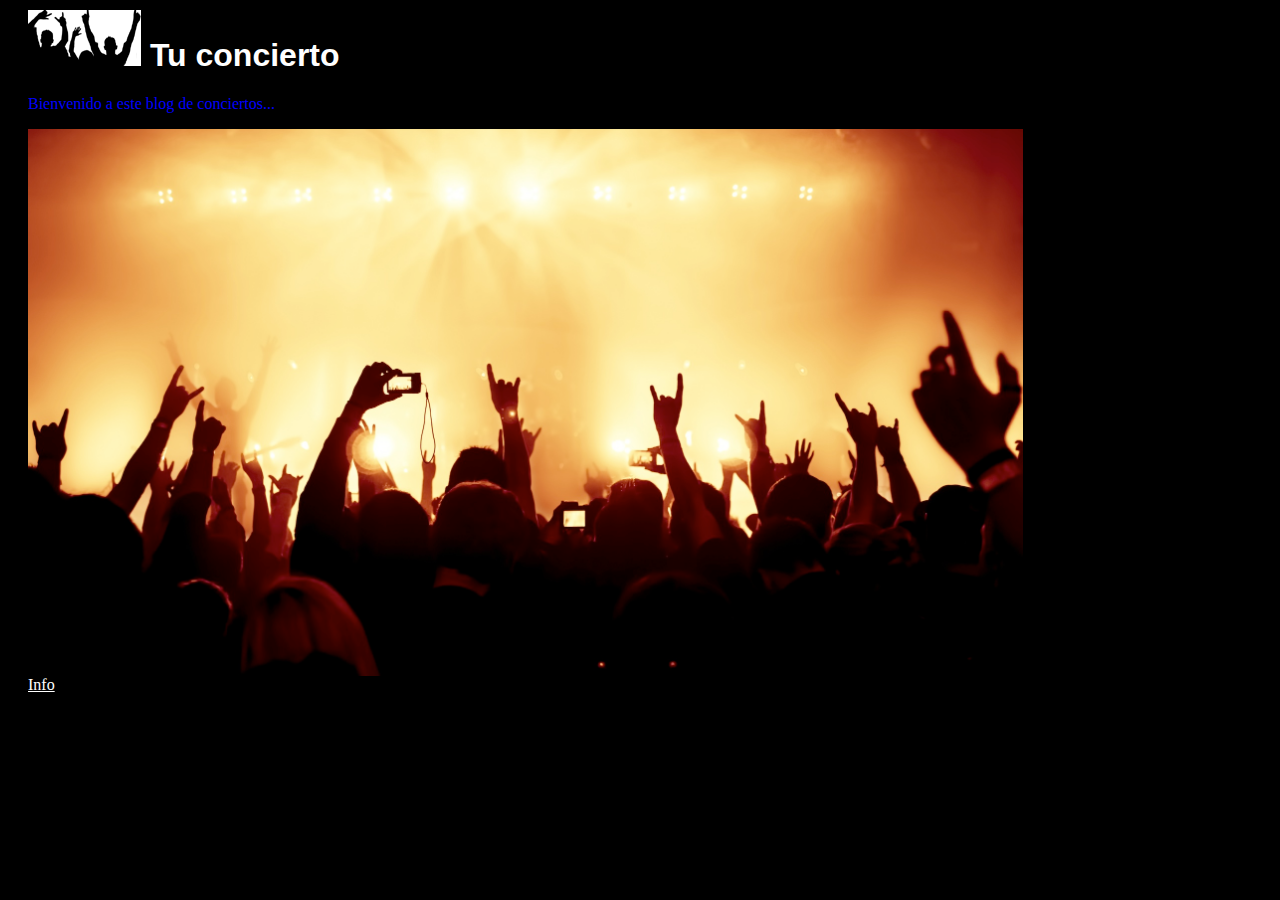
<file: DesarrollodeSitiosWebconHTMLyJAVA_Fátima_2.1-Evaluación 1.zip/index.html>
<html>
	<head>
		<title>HTML Base</title>
		<link rel="stylesheet" href="css/estilos.css">
	</head>
	<body>
		<div>
			<h1><img src="images/concert_logo.png" alt="Logo" style="background-color: white"> Tu concierto</h1>
			<p>
				Bienvenido a este blog de conciertos...
			</p>
			<img src="images/concert.jpg" alt="Concierto" style="width: 80%">

			<br>
			<a href="mailto:info@tuconcierto.com">Info</a>
		</div>
	</body>
</html>
</file>
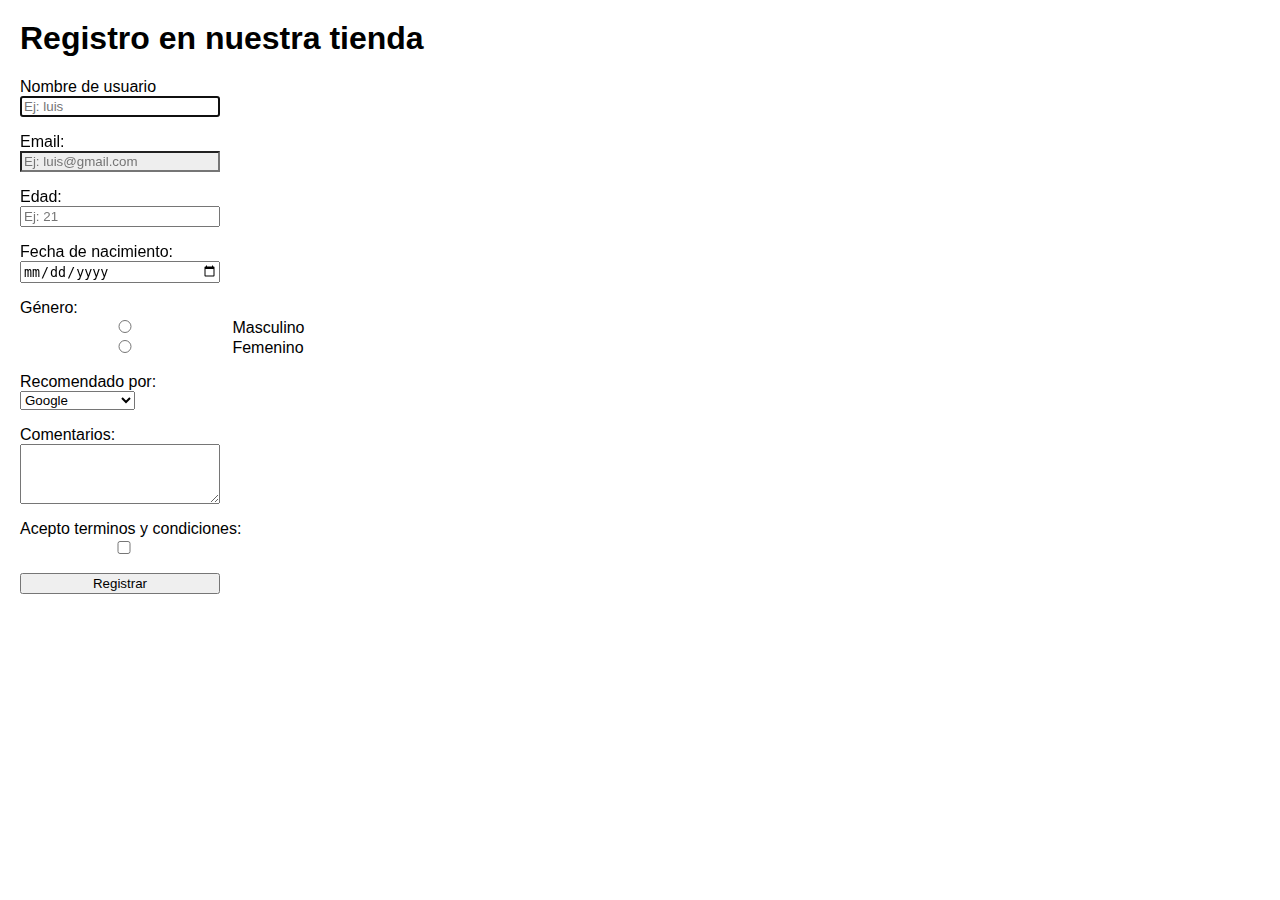
<file: DesarrollodeSitiosWebconHTMLyJAVA_Fátima_2.2-Evaluación 2.zip/index.html>
<html>
	<link rel="stylesheet" href="css/style.css">
<head>
	<title>HTML Base</title>
</head>
<body>
<h1>Registro en nuestra tienda</h1>
<form action="">
	<p>
		<label for="username">Nombre de usuario</label>
		<br>
		<input type="text" name="username" placeholder="Ej: luis" autofocus required>
	</p>
	<p>
		<label for="email">Email: </label>
		<br>
		<input type="email" name="email" placeholder="Ej: luis@gmail.com" required>
	</p>
	<p>
		<label for="age">Edad: </label>
		<br>
		<input type="number" name="age" placeholder="Ej: 21" required>
	</p>
	<p>
		<label for="dob">Fecha de nacimiento: </label>
		<br>
		<input type="date" name="dob" placeholder="Ej: 21" >
	</p>
	<p>
		<label for="genre">G&eacute;nero: </label>
		<br>
		<input type="radio" name="genre"> Masculino
		<br>
		<input type="radio" name="genre"> Femenino
	</p>
	<p>
		<label for="recommend">Recomendado por: </label>
		<br>
		<select name="recommend">
			<option value="1">Google</option>
			<option value="1">Amigo</option>
			<option value="1">Redes Sociales</option>
		</select>
	</p>
	<p>
		<label for="comment">Comentarios: </label>
		<br>
		<textarea name="comment"></textarea>
	</p>

	<p>
		<label for="accept">Acepto terminos y condiciones: </label>
		<br>
		<input type="checkbox" name="accept">
	</p>

	<p>
		<input type="submit" value="Registrar">
	</p>
</form>

</body>
</html>
</file>
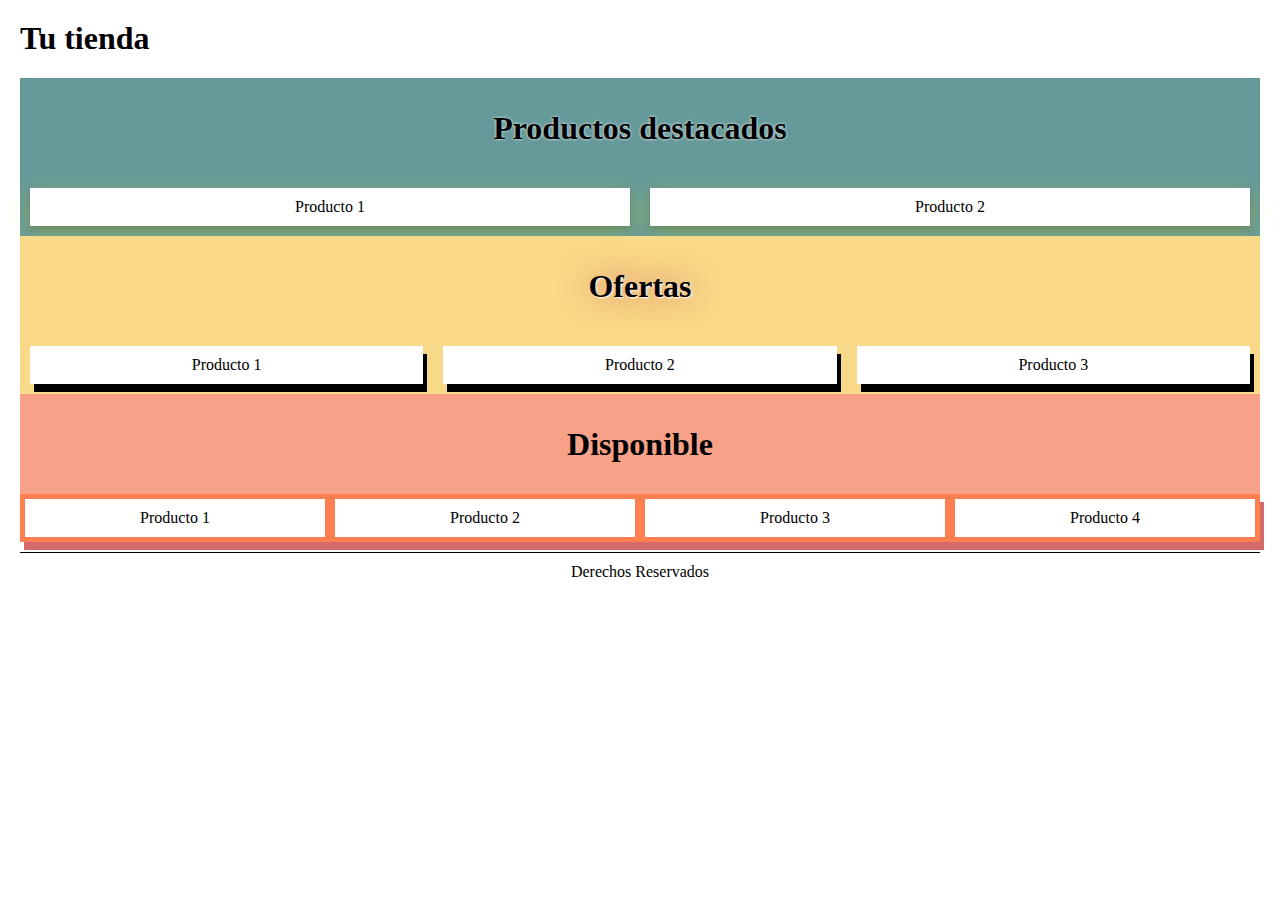
<file: DesarrollodeSitiosWebconHTMLyJAVA_Fátima_2.3-Evaluación 3.zip/contenido_base-3 (Tu tienda)/index.html>
<html>
<head>
	<title>Tienda</title>
	<link rel="stylesheet" href="css/estilos.css">
</head>
<body>
<header>
	<h1>
		Tu tienda
	</h1>
</header>
<section id="contenido">
	<section id="destacados">
		<h1>Productos destacados</h1>
		<div class="contenedor">
			<div>
				Producto 1
			</div>
			<div>
				Producto 2
			</div>
		</div>
	</section>
	<section id="ofertas">
		<h1>Ofertas</h1>
		<div class="contenedor">
			<div>
				Producto 1
			</div>
			<div>
				Producto 2
			</div>
			<div>
				Producto 3
			</div>
		</div>
	</section>
	<section id="disponible">
		<h1>Disponible</h1>
		<div class="contenedor">
			<div>
				Producto 1
			</div>
			<div>
				Producto 2
			</div>
			<div>
				Producto 3
			</div>
			<div>
				Producto 4
			</div>

		</div>
	</section>
</section>
<footer>
	Derechos Reservados
</footer>
</body>
</html>
</file>
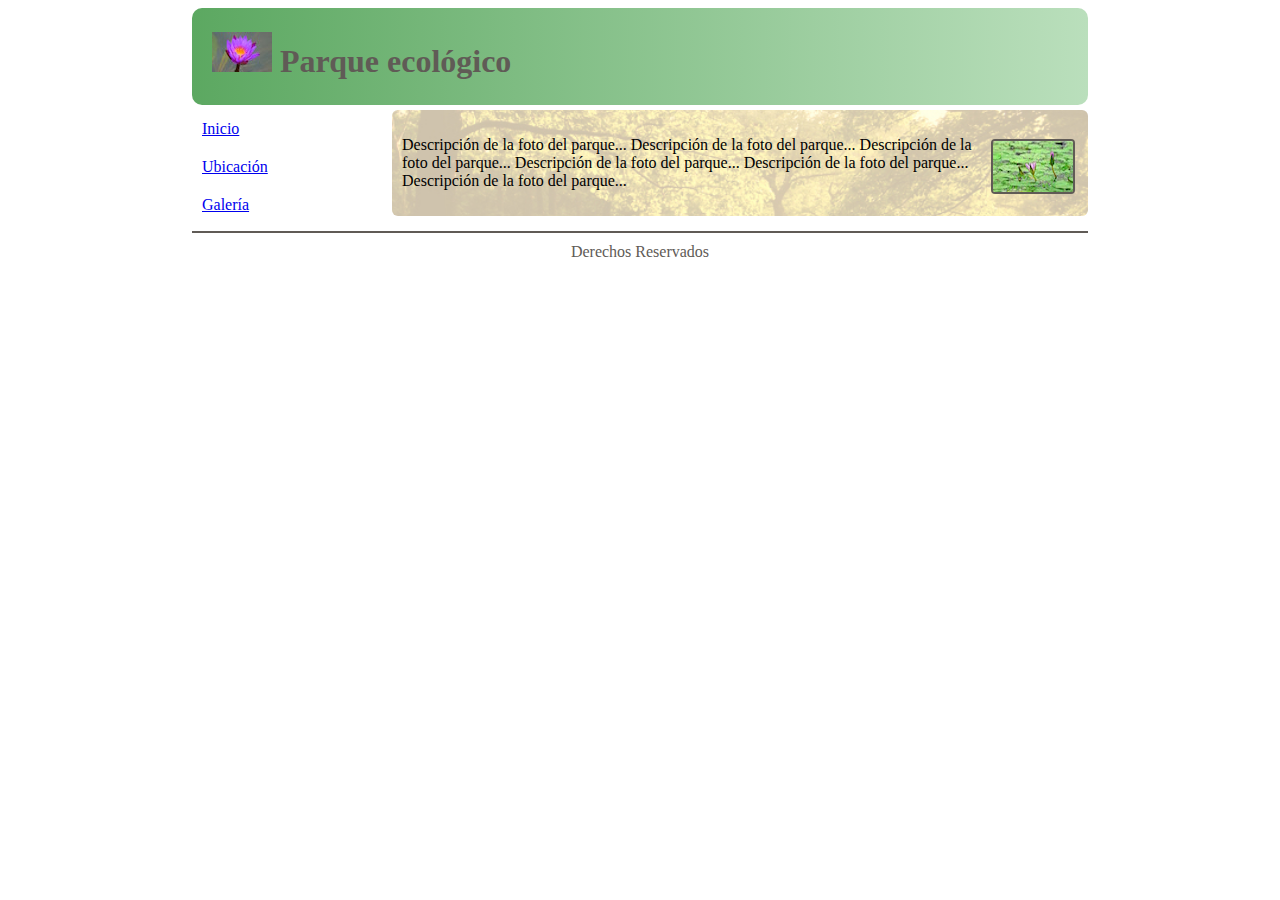
<file: DesarrollodeSitiosWebconHTMLyJAVA_Fátima_2.3-Evaluación 3.zip/contenido_base-3_2 (Parque ecológico)/index.html>
<html>
<head>
	<meta charset="UTF-8">
	<title>Parque</title>
	<link rel="stylesheet" href="css/estilos.css">
</head>
<body>
<header>
	<h1>
		<img src="imagenes/imagen1.jpg" alt=""> Parque ecol&oacute;gico
	</h1>
</header>
<navbar id="menu-principal">
	<ul>
		<li><a href="#">Inicio</a></li>
		<li><a href="#">Ubicaci&oacute;n</a></li>
		<li><a href="#">Galer&iacute;a</a></li>
	</ul>
</navbar>
<section id="contenido">

	<p>
		<img src="imagenes/imagen2.jpg" alt="">
		Descripci&oacute;n de la foto del parque...
		Descripci&oacute;n de la foto del parque...
		Descripci&oacute;n de la foto del parque...
		Descripci&oacute;n de la foto del parque...
		Descripci&oacute;n de la foto del parque...
		Descripci&oacute;n de la foto del parque...
	</p>

</section>

<footer>
	Derechos Reservados
</footer>
</body>
</html>
</file>
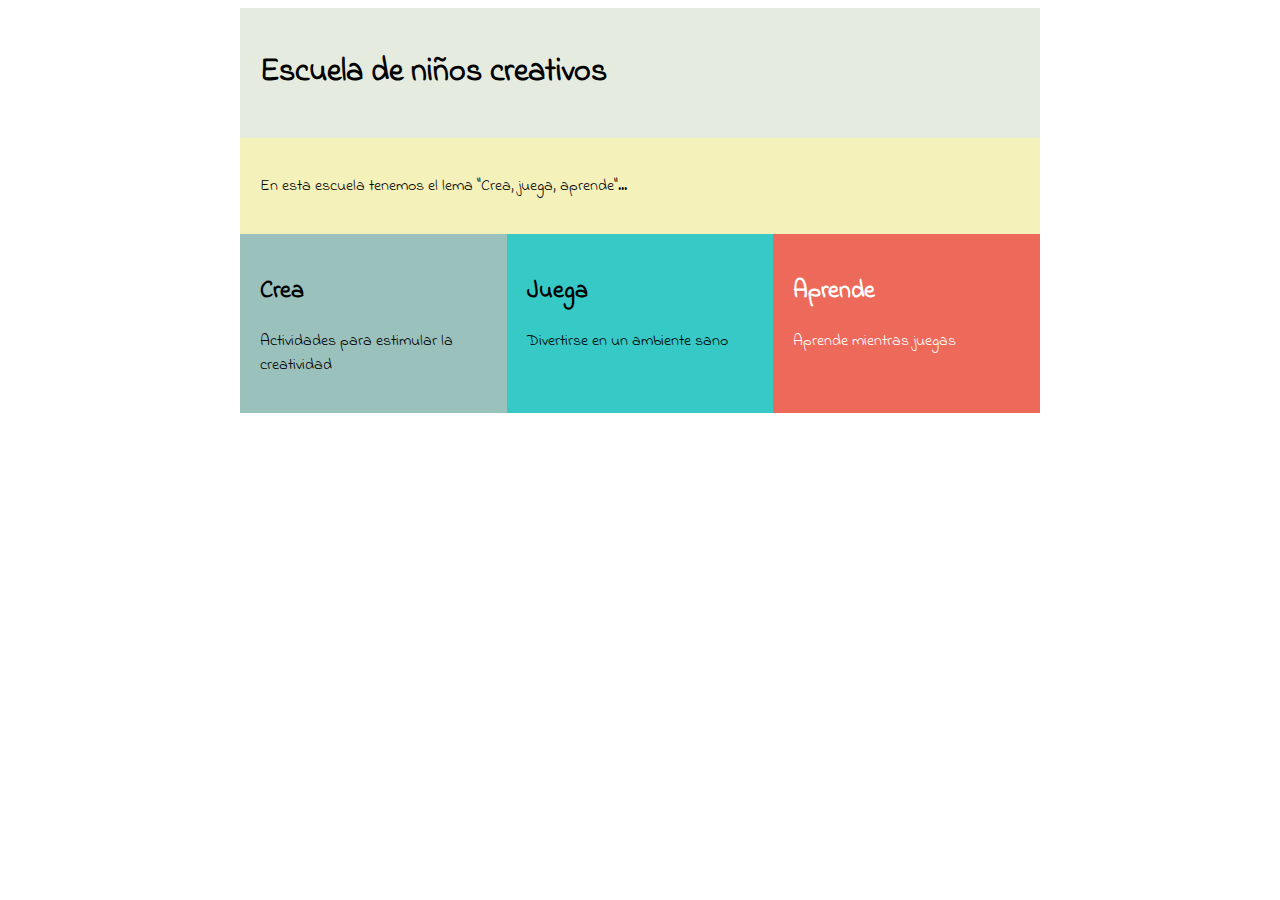
<file: DesarrollodeSitiosWebconHTMLyJAVA_Fátima_2.4-Evaluación 4.zip/Conteido base 6 (Escuela virtual infantil)/index.html>
<!DOCTYPE html>
<html lang="en">
<head>
	<title>Escuela de Niños creativos</title>
	<link href='https://fonts.googleapis.com/css?family=Indie+Flower' rel='stylesheet' type='text/css'>
	<link rel="stylesheet" href="css/estilos.css">
	<meta charset="utf-8">

</head>
<body>
<div class="container" role="main">
	<div class="c1">
		<h1>Escuela de niños creativos</h1>
	</div>
	<div class="c2">
		<p>En esta escuela tenemos el lema "Crea, juega, aprende"...</p>
	</div>
	<div class="c3">
		<h2>Crea</h2>
		<p>Actividades para estimular la creatividad</p>
	</div>
	<div class="c4">
		<h2>Juega</h2>
		<p>Divertirse en un ambiente sano</p>
	</div>
	<div class="c5">
		<h2>Aprende</h2>
		<p>Aprende mientras juegas</p>
	</div>
</div>

</body>
</html>
</file>
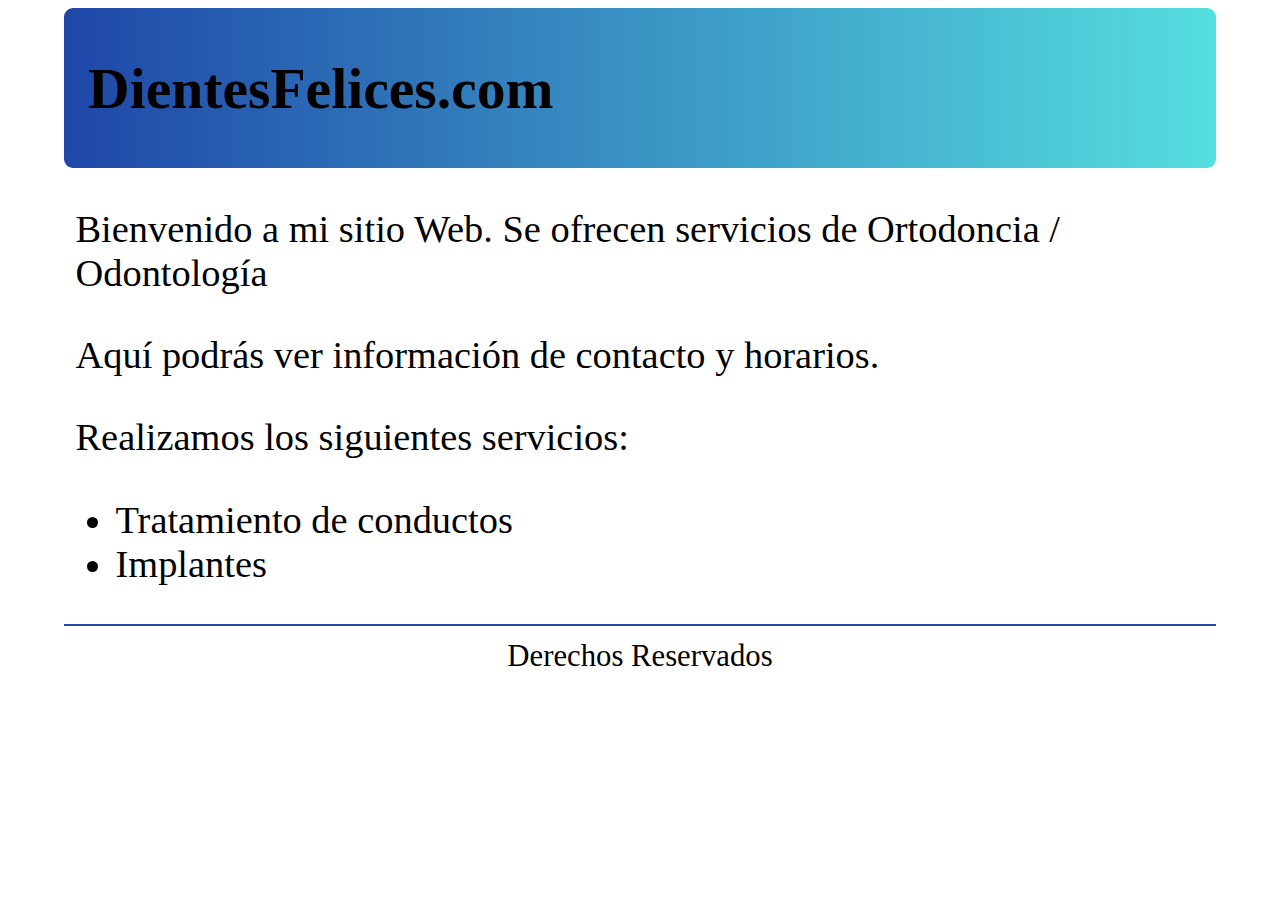
<file: DesarrollodeSitiosWebconHTMLyJAVA_Fátima_2.4-Evaluación 4.zip/Contenido base 4 (DientesFelices.com)/index.html>
<html>
<head>
	<title>DientesFelices</title>
	<link rel="stylesheet" href="css/estilos.css">
	<meta charset="utf-8">
	<meta name="viewport" content="width=device-width, initial-scale=1.0">
</head>
<body>
<header>
	<h1>
		DientesFelices.com
	</h1>
</header>
<section id="contenido">
	<p>Bienvenido a mi sitio Web. Se ofrecen servicios de Ortodoncia / Odontología</p>
	<p>Aquí podrás ver información de contacto y horarios.</p>
	<p>Realizamos los siguientes servicios:</p>
	<ul>
		<li>Tratamiento de conductos</li>
		<li>Implantes</li>
	</ul>
</section>
<footer>
	Derechos Reservados
</footer>
</body>
</html>
</file>
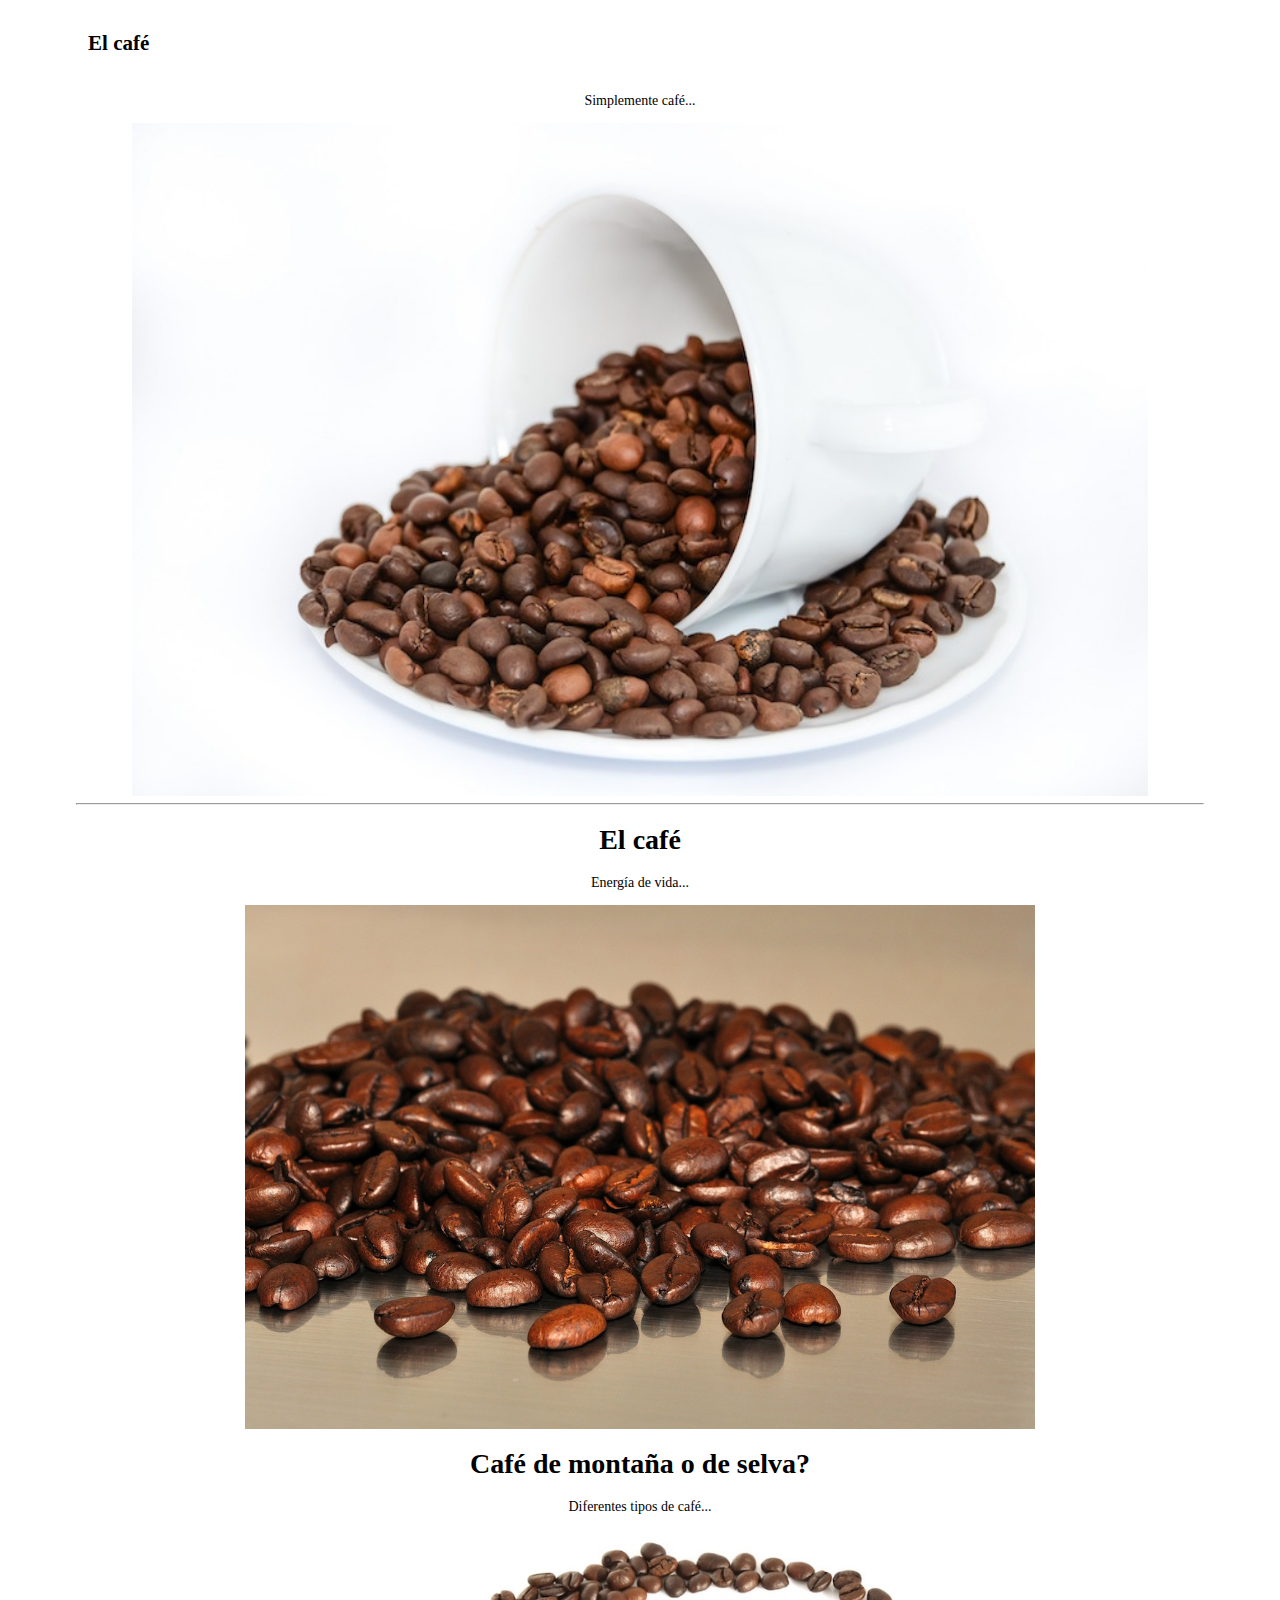
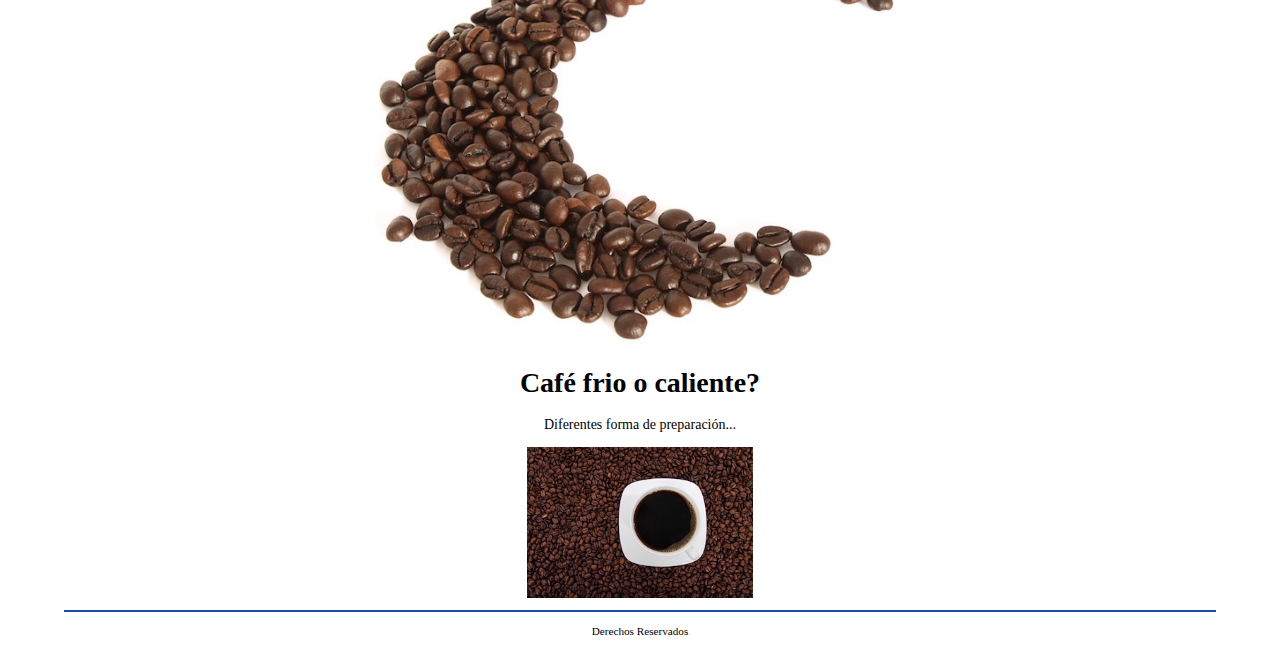
<file: DesarrollodeSitiosWebconHTMLyJAVA_Fátima_2.4-Evaluación 4.zip/Contenido base 5 (Café)/index.html>
<html>
<head>
	<title>El café</title>
	<link rel="stylesheet" href="css/estilos.css">
	<meta charset="utf-8">
	<meta name="viewport" content="width=device-width, initial-scale=1.0">
</head>
<body>
<header>
	<h1>
		El café
	</h1>
</header>
<section id="contenido">
	<p>Simplemente café...</p>
	<img src="imagenes/cafe.jpg" class="adaptativa-porcentaje">
	<hr>
	<article>
		<h1>El café</h1>
		<p>Energía de vida...</p>
		<img src="imagenes/cafe_grande.jpg" class="adaptativa-porcentaje-1">
	</article>

	<article>
		<h1>Café de montaña o de selva?</h1>
		<p>Diferentes tipos de café...</p>
		<img src="imagenes/cafe_mediana.jpg" class="adaptativa-porcentaje-2">
	</article>

	<article>
		<h1>Café frio o caliente?</h1>
		<p>Diferentes forma de preparación...</p>
		<img src="imagenes/cafe_pequena.jpg" class="adaptativa-porcentaje-3">
	</article>






</section>

<footer>
	Derechos Reservados
</footer>
</body>
</html>
</file>
<file: DesarrollodeSitiosWebconHTMLyJAVA_Fátima_2.1-Evaluación 1.zip/css/estilos.css>
body p{
	color: green;
	}

body{
	background-color: black;
	color: white !important;
	font-family: Verdana;
}

body p{
	color: blue;
	}

h1 {
	font-family: Arial;
}

a {
	color: inherit;
}

div{
	margin-top: 10px;
	margin-left: 20px;
}

body{
	color: red;
	}
</file>
<file: DesarrollodeSitiosWebconHTMLyJAVA_Fátima_2.2-Evaluación 2.zip/css/style.css>
/* Selector de etiqueta para input de ancho 200px */
input {
    width: 200px;
}

/* Margen de 20px para el cuerpo del HTML y tipo de fuente Verdana */
body {
    margin: 20px;
    font-family: Verdana, sans-serif;
}

/* Selector de input cuyo atributo name sea email */
input[name="email"] {
    background-color: #eeeeee;
}

/* Fuente Tahoma para todos los párrafos y labels */
p, label {
    font-family: Tahoma, sans-serif;
}

/* Ajustes para textarea */
textarea {
    width: 200px;
    height: 60px;
}
</file>
<file: DesarrollodeSitiosWebconHTMLyJAVA_Fátima_2.3-Evaluación 3.zip/contenido_base-3 (Tu tienda)/css/estilos.css>
body {
	margin: 20px;
}

/* Section Styles */
#destacados {
	background-color: #669999;
}

#ofertas {
	background-color: #F7D988;
}

#disponible {
	background-color: #F7A188;
}

#contenido {
	display: flex;
	flex-direction: column;
}

/* Title Styles */
#contenido > section > h1 {
	padding: 10px;
	text-align: center;
}

#destacados h1 {
	text-shadow: 0 0 3px white;
}

#ofertas h1 {
	text-shadow: 1px 1px 2px white, 0 0 30px #D46A6A;
}

/* Container Styles */
.contenedor {
	display: flex;
	flex-direction: row;
}

#destacados .contenedor > div {
	text-align: center;
	padding: 10px;
	margin: 10px;
	background-color: white;
	width: 50%;
	box-shadow: 0 4px 8px 0 rgba(0, 0, 0, 0.2), 0 6px 20px 0 rgba(255, 255, 0, 0.3);
}

#ofertas .contenedor > div {
	text-align: center;
	padding: 10px;
	margin: 10px;
	background-color: white;
	width: 33.3%;
	box-shadow: 4px 8px;
}

#disponible .contenedor > div {
	text-align: center;
	padding: 10px;
	border: solid 5px coral;
	background-color: white;
	width: 25%;
	box-shadow: 4px 8px #D46A6A;
	}


/* General Styles */
footer {
	margin-top: 10px;
	border-top: solid 1px black;
	padding-top: 10px;
	text-align: center;
}
</file>
<file: DesarrollodeSitiosWebconHTMLyJAVA_Fátima_2.3-Evaluación 3.zip/contenido_base-3_2 (Parque ecológico)/css/estilos.css>
/* Estilos generales */
body {
	margin-left: 15%;
	font-family: Verdana;
	width: 70%;
	color: #605B56;
}

/* Estilos del header */
header {
	padding: 3px 10px;
	margin-bottom: 5px;
	background: -webkit-linear-gradient(left, #5CA861, #BADFBC);
	background: -o-linear-gradient(right, #5CA861, #BADFBC);
	background: -moz-linear-gradient(right, #5CA861, #BADFBC);
	background: linear-gradient(to right, #5CA861, #BADFBC);
	border-radius: 10px;
}

header h1 {
	padding-left: 10px;
}

/* Estilos del menú principal */
#menu-principal ul {
	float: left;
	width: 200px;
	padding: 0;
	margin: 0;
}

#menu-principal ul li {
	padding: 10px;
	list-style-type: none;
}

/* Estilos del contenido */
#contenido {
	margin-left: 200px;
	padding: 10px;
	color: black;
	background-image: url("../imagenes/imagen3.jpg");
	background-size: cover;
	background-position: center;
	border-radius: 6px;
}

/* Estilos del footer */
footer {
	clear: both;
	border-top: solid 2px #605B56;
	padding-top: 10px;
	margin-top: 15px;
	text-align: center;
}

/* Estilos de las imágenes en el contenido */
#contenido p img {
	float: right;
	border: solid 2px #605B56;
	margin: 3px;
	border-radius: 4px;
}
</file>
<file: DesarrollodeSitiosWebconHTMLyJAVA_Fátima_2.4-Evaluación 4.zip/Conteido base 6 (Escuela virtual infantil)/css/estilos.css>
body {
	font-family: Indie Flower;
}

.container {
	margin: 0;
	padding: 0;
	width: 100%;
}

.container div {
	box-sizing: border-box;
	min-width: 150px;
	padding: 20px;
}

.c1 {
	color: black;
	background-color: #E6EBE0;
}

.c2 {
	color: black;
	background-color: #F4F1BB;
}

.c3 {
	color: black;
	background-color: #9BC1BC;
}

.c4 {
	color: black;
	background-color: #36C9C6;
}

.c5 {
	color: white;
	background-color: #ED6A5A;
}

.container {
	display: -webkit-flex;
	display: flex;
	-webkit-flex-flow: row wrap;
	flex-flow: row wrap;
}

.c1, .c2, .c3, .c4, .c5 {
	width: 100%;
}

@media (min-width: 600px) {
	.c2, .c3, .c4, .c5 {
	width: 50%;
	}
}

@media (min-width: 800px) {
	.c1 {
	width: 100%;
	}
		
	.c2 {
	width: 100%;
	}
		
	.c3, .c4, .c5 {
	width: 33.33%;
	}
		
	.container {
	width: 800px;
	margin-left: auto;
	margin-right: auto;
	}
}
</file>
<file: DesarrollodeSitiosWebconHTMLyJAVA_Fátima_2.4-Evaluación 4.zip/Contenido base 4 (DientesFelices.com)/css/estilos.css>
body {
	font-family: Verdana;
	width: 90%;
	margin-left: 5%;
	font-size: 3vw;
}

header {
	padding: 1vh 1vw;
	margin-bottom: 1vh;
	background: -webkit-linear-gradient(left, #1f47a8, #55dedf); /* For Safari 5.1 to 6.0 */
	background: -o-linear-gradient(right, #1f47a8, #55dedf); /* For Opera 11.1 to 12.0 */
	background: -moz-linear-gradient(right, #1f47a8, #55dedf); /* For Firefox 3.6 to 15 */
	background: linear-gradient(to right, #1f47a8, #55dedf); /* Standard syntax */
	border-radius: 1vh;
}

#contenido{
	margin: 1%;
}


header h1 {
	padding-left: 1%;
	font-size: 1.5em;
}

footer {
	font-size: 0.8em;
	border-top: solid 2px #1f47a8;
	padding-top: 1vw;
	margin-top: 1vw;
	text-align: center;
}
</file>
<file: DesarrollodeSitiosWebconHTMLyJAVA_Fátima_2.4-Evaluación 4.zip/Contenido base 5 (Café)/css/estilos.css>
body {
	font-family: Verdana;
	width: 90%;
	margin-left: 5%;
	color:blue
}

header {
	padding: 1vh 1vw;
	margin-bottom: 1vh;
}

#contenido{
	margin: 1%;
	text-align: center;
}

header h1 {
	padding-left: 1%;
	font-size: 1.5em;
}

footer {
	font-size: 0.8em;
	border-top: solid 2px #1f47a8;
	padding-top: 1vw;
	margin-top: 1vw;
	text-align: center;
}

.adaptativa-porcentaje{
	width:90%;
}


.adaptativa-porcentaje-1 {
    width: 70%;
}

.adaptativa-porcentaje-2 {
    width: 50%;
}

.adaptativa-porcentaje-3 {
    width: 20%;
}

#resumen {
    display: none;
}

@media (min-width: 600px) {
    #resumen {
        display: block;
    }

    body {
        font-size: 16px;
        color: red;
    }
}

@media (min-width: 900px) {
    body {
        font-size: 14px;
        color: black;
    }
}
</file>
